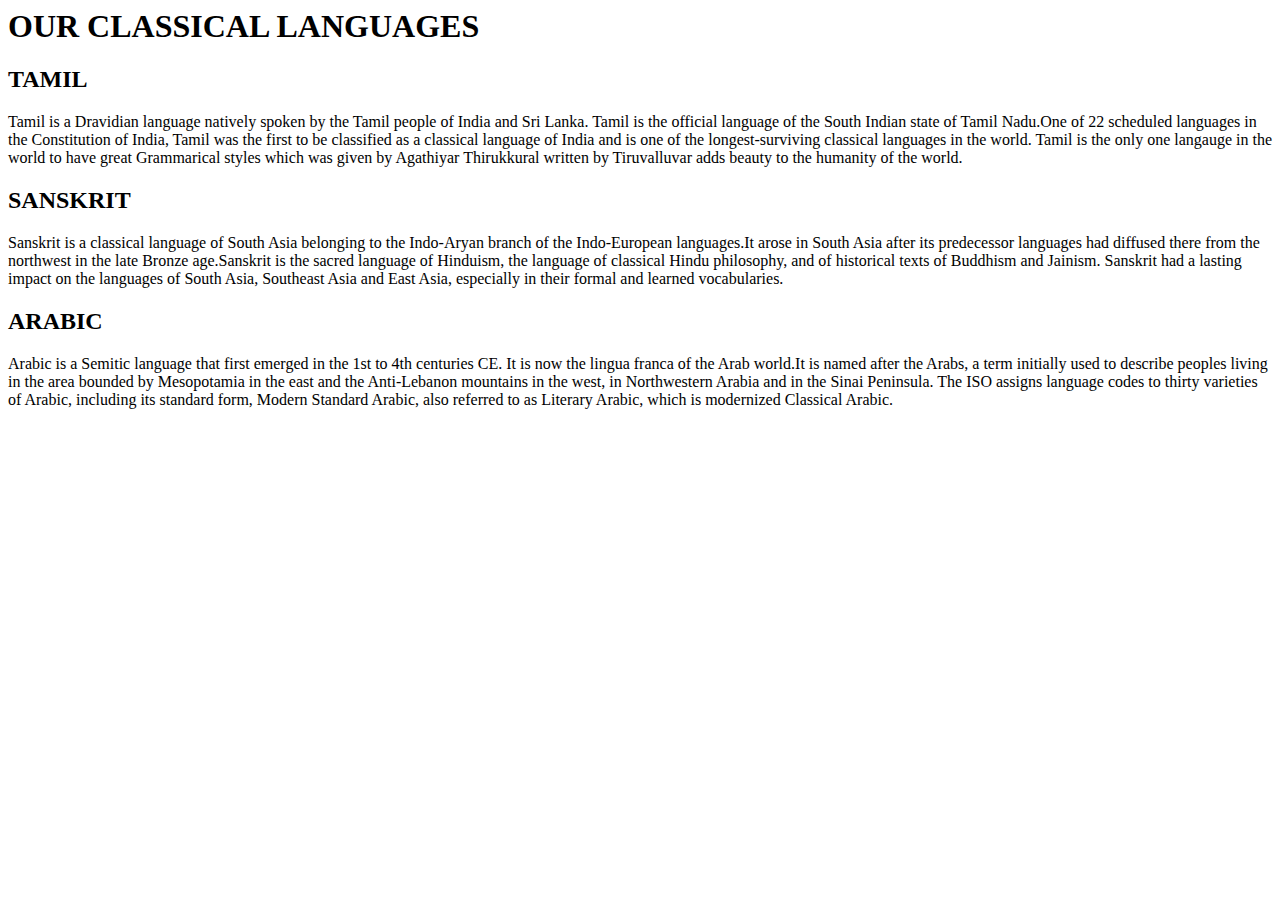
<file: index.html>
<html>
<html>

<head>
    <meta charset="utf-8">
    <meta name="viewport" content="width=device-width, initial-scale=1">
    <title>Assignment Solution for Module 2</title>
    
</head>

<body>
    <h1>OUR CLASSICAL LANGUAGES</h1>
    <div class="row">
        <div class="col-lg-4 col-md-6 col-sm-12">
            <section class="tamil">
                <h2>TAMIL</h2>
                <p>
                   Tamil  is a Dravidian language natively spoken by the Tamil people of India and Sri Lanka. Tamil is the official language of the South Indian state of Tamil Nadu.One of 22 scheduled languages in the Constitution of India, Tamil was the first to be classified as a classical language of India and is one of the longest-surviving classical languages in the world. Tamil is the only one langauge in the world to have great Grammarical styles which was given by Agathiyar Thirukkural written by Tiruvalluvar adds beauty to the humanity of the world.
                </p>
            </section>
        </div>
        <div class="col-lg-4 col-md-6 col-sm-12">
            <section class="sanskrit">
                <h2>SANSKRIT</h2>
                <p>
                  Sanskrit  is a classical language of South Asia belonging to the Indo-Aryan branch of the Indo-European languages.It arose in South Asia after its predecessor languages had diffused there from the northwest in the late Bronze age.Sanskrit is the sacred language of Hinduism, the language of classical Hindu philosophy, and of historical texts of Buddhism and Jainism. Sanskrit had a lasting impact on the languages of South Asia, Southeast Asia and East Asia, especially in their formal and learned vocabularies.
                </p>
            </section>
        </div>
        <div class="col-lg-4 col-md-12 col-sm-12">
            <section class="arabic">
                <h2>ARABIC</h2>
                <p>
                    Arabic  is a Semitic language that first emerged in the 1st to 4th centuries CE. It is now the lingua franca of the Arab world.It is named after the Arabs, a term initially used to describe peoples living in the area bounded by Mesopotamia in the east and the Anti-Lebanon mountains in the west, in Northwestern Arabia and in the Sinai Peninsula. The ISO assigns language codes to thirty varieties of Arabic, including its standard form, Modern Standard Arabic, also referred to as Literary Arabic, which is modernized Classical Arabic.
                </p>
            </section>
        </div>
    </div>
</body>

</html>
</file>
